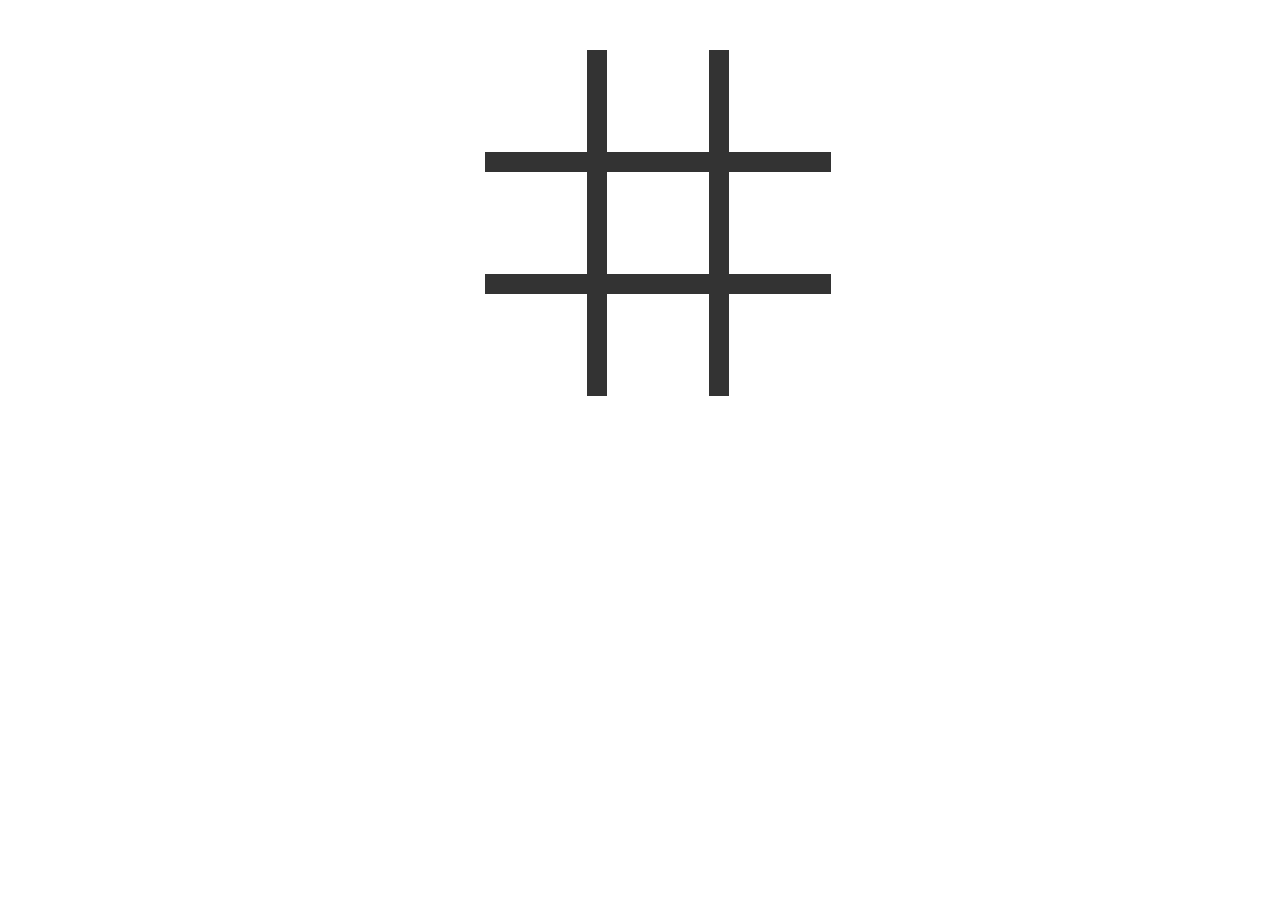
<file: index.html>
<!DOCTYPE html>

<html>
  <head>
    <title>TicTacToe</title>
    <link rel="stylesheet" href="style.css" />
  </head>
  <body>
    <table>
      <tr>
        <td class="cell" id="0"></td>
        <td class="cell" id="1"></td>
        <td class="cell" id="2"></td>
      </tr>
      <tr>
        <td class="cell" id="3"></td>
        <td class="cell" id="4"></td>
        <td class="cell" id="5"></td>
      </tr>
      <tr>
        <td class="cell" id="6"></td>
        <td class="cell" id="7"></td>
        <td class="cell" id="8"></td>
      </tr>
    </table>

    <div class="endgame">
      <div class="text"></div>
      <button onClick="startGame()">Replay</button>
    </div>

    <script src="script.js"></script>
  </body>
</html>
</file>
<file: style.css>
td {
  border: 20px solid #333;
  height: 100px;
  width: 100px;
  text-align: center;
  vertical-align: middle;
  font-family: "Cosmic Sans MS", cursive, sans-serif;
  font-size: 70px;
  cursor: pointer;
}

table {
  border-collapse: collapse;
  position: absolute;
  left: 50%;
  margin-left: -155px;
  top: 50px;
}

table tr:first-child td {
  border-top: 0;
}

table tr:last-child td {
  border-bottom: 0;
}

table tr td:first-child {
  border-left: 0;
}

table tr td:last-child {
  border-right: 0;
}

.endgame {
  display: none;
  width: 200px;
  top: 150px;
  background-color: rgba(205, 133, 63, 0.8);
  position: absolute;
  left: 50%;
  margin-left: -80px;
  padding-top: 50px;
  padding-bottom: 50px;
  text-align: center;
  border-radius: 5px;
  color: white;
  font-size: 2em;
}
</file>
